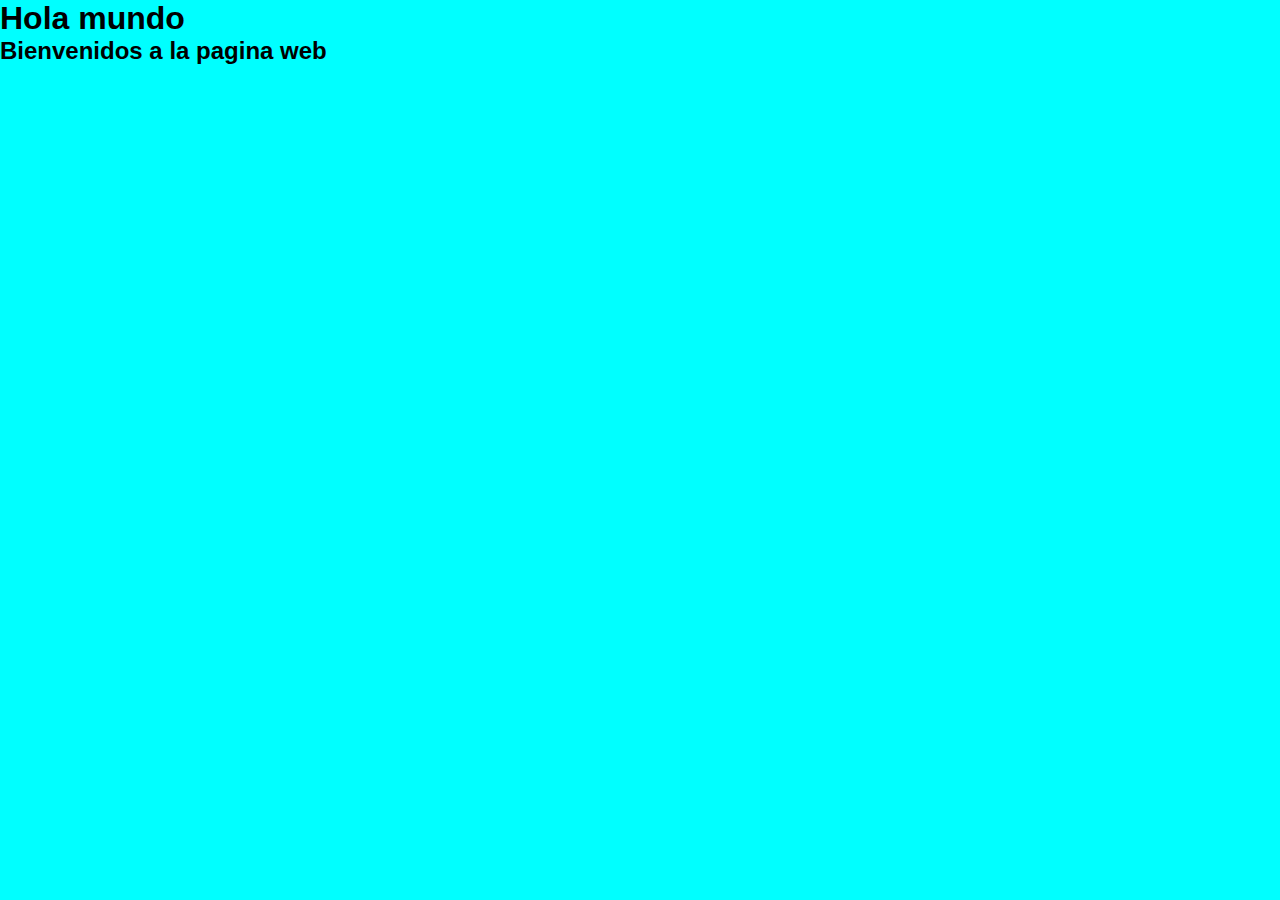
<file: index.html>
<!DOCTYPE html>
<html lang="es">
<head>
    <meta charset="UTF-8">
    <meta http-equiv="X-UA-Compatible" content="IE=edge">
    <meta name="viewport" content="width=device-width, initial-scale=1.0">
    <link rel="stylesheet" href="css/style.css">
    <title>Prueba</title>
    <link href="https://cdn.jsdelivr.net/npm/bootstrap@5.1.3/dist/css/bootstrap.min.css" rel="stylesheet" integrity="sha384-1BmE4kWBq78iYhFldvKuhfTAU6auU8tT94WrHftjDbrCEXSU1oBoqyl2QvZ6jIW3" crossorigin="anonymous">
</head>
<body>
    <h1>Hola mundo</h1>
    <h2>Bienvenidos a la pagina web</h2>
</body>
</html>
</file>
<file: css/style.css>
*{
    margin: 0;
    padding: 0;
    box-sizing: border-box;
}

body{
    background-color: aqua;
    font-family: Arial, Helvetica, sans-serif;
}
</file>
